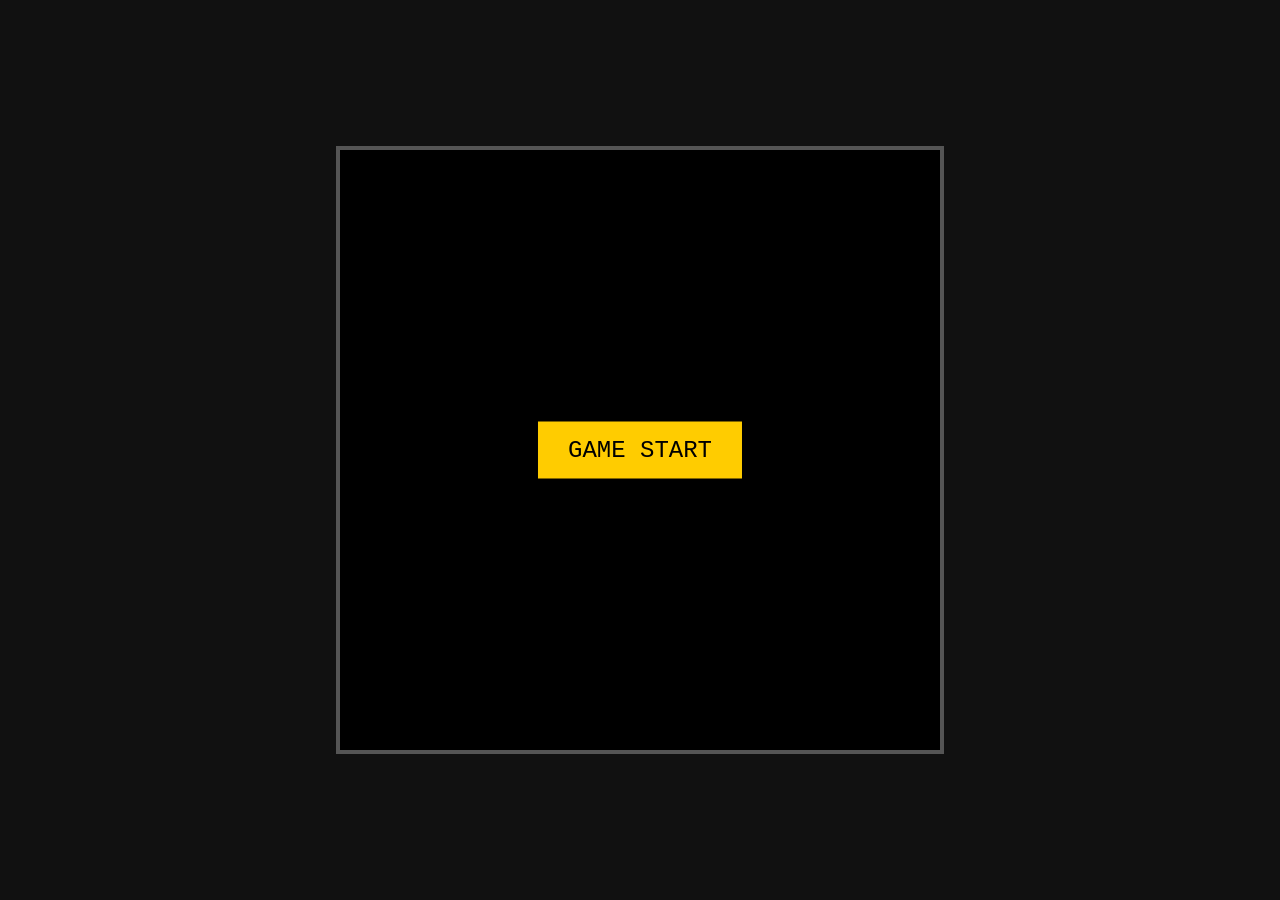
<file: index.html>
<!DOCTYPE html>
<html lang="ja">
<head>
    <meta charset="UTF-8">
    <meta name="viewport" content="width=device-width, initial-scale=1.0">
    <title>Retro Adventure Prototype</title>
    <link rel="stylesheet" href="style.css">
</head>
<body>
    <div id="game-container">

        <!-- 【上階】映像エリア（ここで背景画像と当たり判定を管理） -->
        <div id="screen-area" style="position: relative; width: 100%; height: 600px; background-size: cover; background-position: center;">
            <!-- 当たり判定レイヤー -->
            <div id="hotspots-layer" style="position: absolute; top: 0; left: 0; width: 100%; height: 100%; z-index: 10;"></div>
            <!-- ★ここを追加：画像・図形表示用レイヤー（当たり判定の奥に配置） -->
            <div id="shapes-layer" style="position: absolute; top: 0; left: 0; width: 100%; height: 100%; z-index: 5; pointer-events: none;"></div>
            
            <!-- スタートボタン（映像の真ん中に出したいのでここに配置） -->
            <button id="start-button">GAME START</button>
           
        </div>
    
        <!-- 【下階】テキストエリア（真っ黒な背景にして絵と被らないようにする） -->
        <div id="ui-layer" style="position: relative; width: 100%; height: 200px; background-color: #111; border-top: 4px solid #555; box-sizing: border-box; display: none;">
            <!-- キャラ名やセリフ、選択肢のタグは今まで通りここに置く -->
            <h3 id="character-name" style="margin: 0; color: #ffcc00;"></h3>
            <p id="dialogue-text" style="color: #fff; font-size: 18px;"></p>
            <div id="choices-container"></div>
            <button id="next-button">次へ</button>
            <!-- ★ここを追加：テキストボックス全体を覆う巨大な次へボタン -->
            <button id="FK-next-button" style="display: none;"></button>
            
            <!-- ★ 右下の点滅する三角形（見た目専用） -->
            <div id="next-icon">▼</div>

            <!--パスワード機能-->
            <div id="password-container" style="display: none; margin-top: 15px;">
                <input type="text" id="password-input" placeholder="パスワードを入力..." style="font-size: 18px; padding: 5px; width: 200px; background-color: #333; color: #fff; border: 1px solid #777;">
                <button id="password-submit" style="font-size: 18px; padding: 5px 15px; cursor: pointer;">解除</button>
            </div>
            
        </div>

        
    </div>

    <script src="script.js"></script>
</body>
</html>
</file>
<file: style.css>
body {
    background-color: #111;
    display: flex;
    justify-content: center;
    align-items: center;
    height: 100vh;
    margin: 0;
    font-family: 'Courier New', Courier, monospace; /* レトロな等幅フォント */
    color: #fff;
}

#game-container {
    width: 600px;
    height: 600px;
    background-color: #000;
    background-size: cover;
    position: relative;
    border: 4px solid #555;
    image-rendering: pixelated; /* ドット絵をくっきり表示 */
    /*transition: background-image 0.3s ease-in-out;  ←背景切り替え時のフェード加工*/
}

#start-button {
    position: absolute;
    top: 50%;
    left: 50%;
    transform: translate(-50%, -50%);
    background-color: #ffcc00;
    color: #000;
    border: none;
    padding: 15px 30px;
    font-size: 24px;
    font-family: inherit;
    cursor: pointer;
    z-index: 10;
}

#ui-layer {
    position: absolute;
    bottom: 20px;
    left: 50%;
    transform: translateX(-50%);
    width: 90%;
}

#dialogue-window {
    background-color: rgba(0, 0, 0, 0.85);
    border: 3px solid #fff;
    padding: 15px;
    min-height: 120px;
    position: relative;
}

#character-name {
    color: #ffcc00;
    font-weight: bold;
    font-size: 20px;
    margin-bottom: 10px;
}

#dialogue-text {
    font-size: 18px;
    line-height: 1.5;
}

#choices-container {
    margin-top: 15px;
    display: flex;
    flex-direction: column;
    gap: 10px;
}

#choices-container button {
    background-color: #333;
    color: #fff;
    border: 1px solid #fff;
    padding: 8px;
    font-family: inherit;
    font-size: 16px;
    cursor: pointer;
    text-align: left;
}

#choices-container button:hover {
    background-color: #ffcc00;
    color: #000;
}

#next-icon {
    position: absolute;
    bottom: 10px;
    right: 15px;
    color: #ffcc00;
    font-size: 24px;
    animation: blink 1s infinite;
    pointer-events: none; /* ★ このアイコン自体はクリック判定を持たないようにする */
}
#next-button {
    /* 親要素（#ui-layer）を基準にして絶対配置にする */
    position: absolute; 
    top: 0;
    left: 0;
    
    /* 幅と高さを親要素（テキストボックス全体）に合わせる */
    width: 100%;
    height: 100%; 
    
    /* 背景と枠線を透明にする */
    background: transparent; 
    border: none; 
    
    /* クリックできることを示すカーソルにする */
    cursor: pointer;
    
    /* テキストや選択肢より手前に来るようにz-indexを設定（必要に応じて調整） */
    z-index: 5; 
    
    /* 最初は隠しておく */
    display: none;
}
    

#end-button {
    position: absolute;
    bottom: 10px;
    right: 15px;
    background: none;
    border: none;
    color: #ffcc22;
    font-size: 24px;
    cursor: pointer;
}


@keyframes blink {
    0%, 100% { opacity: 1; }
    50% { opacity: 0; }
}
</file>
